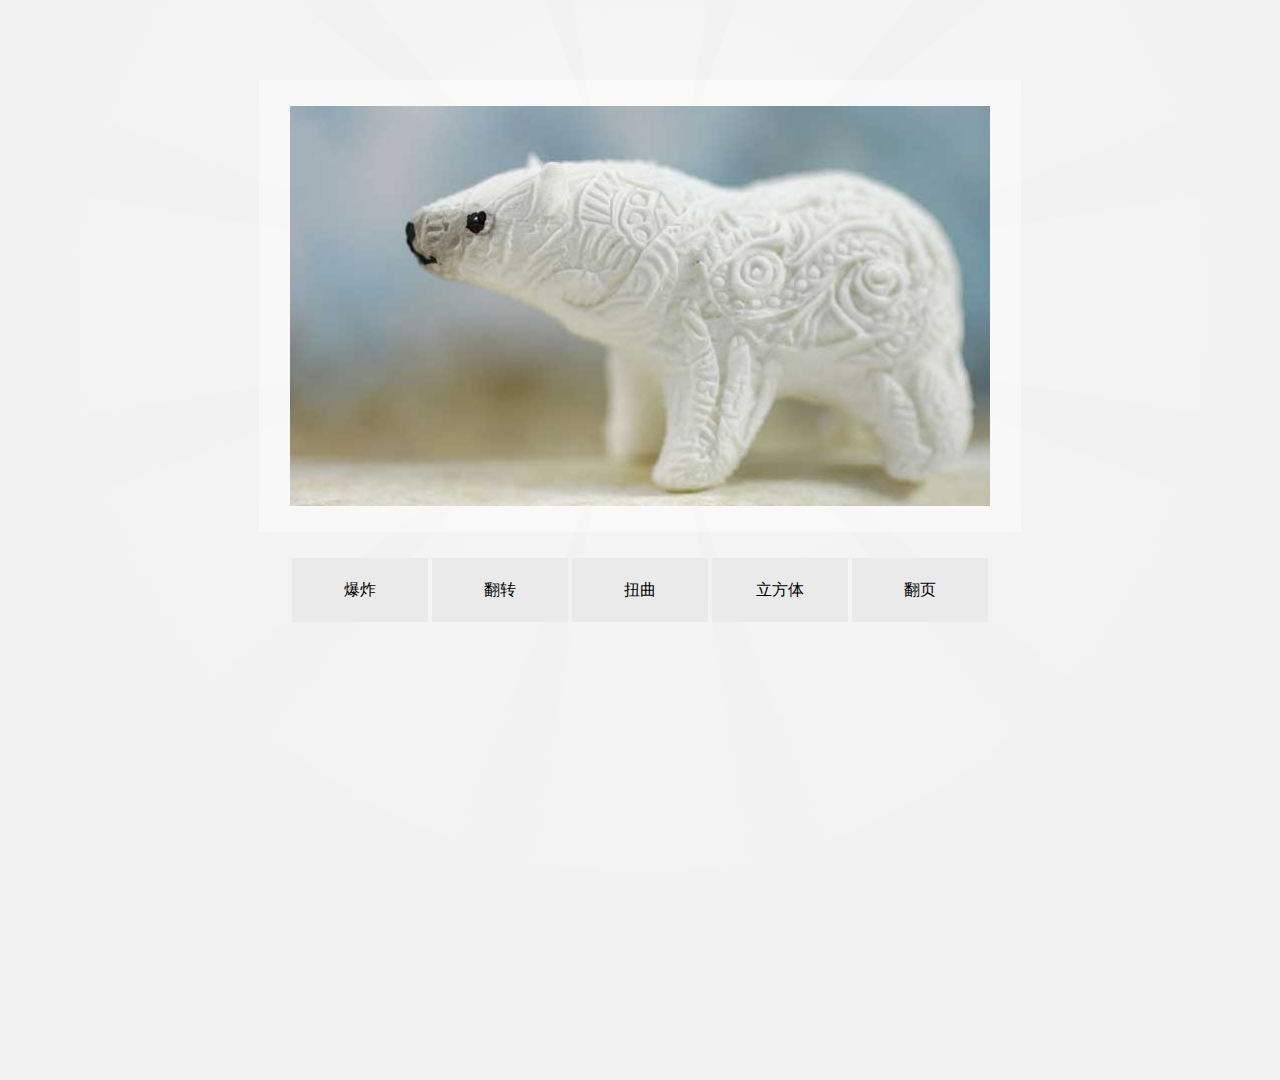
<file: index.html>
﻿<!DOCTYPE html PUBLIC "-//W3C//DTD XHTML 1.0 Transitional//EN" "http://www.w3.org/TR/xhtml1/DTD/xhtml1-transitional.dtd">
<html xmlns="http://www.w3.org/1999/xhtml">
<head>
<meta http-equiv="Content-Type" content="text/html; charset=utf-8" />
<title>jquery css3实现图片切换,爆炸效果,翻转效果,扭曲效果,立方体效果,翻页效果</title>
<link rel="stylesheet" href="css/base.css" type="text/css">
<script type="text/javascript" src="js/jquery-1.7.1.min.js"></script>
<script type="text/javascript" src="js/Modernizr.js"></script>

<script type="text/javascript">
var fx  = {
	buffer : function(obj, cur, target, fnDo, fnEnd, fs){
		if(!fs)fs=6;
		var now={};
		var x=0;
		var v=0;
		
		if(!obj.__last_timer)obj.__last_timer=0;
       // 获取时间
		var t=new Date().getTime();
		if(t-obj.__last_timer>20)
		{
			fnMove();
			obj.__last_timer=t;
		}
		clearInterval(obj.timer);
		obj.timer=setInterval(fnMove, 10);
		function fnMove(){
			v=Math.ceil((100-x)/fs);			
			x+=v;			
			for(var i in cur)
			{
				now[i]=(target[i]-cur[i])*x/100+cur[i];
			}						
			if(fnDo)fnDo.call(obj, now);
			
			if(Math.abs(v)<1 && Math.abs(100-x)<1)
			{
				clearInterval(obj.timer);
				if(fnEnd)fnEnd.call(obj, target);
			}
//			clearInterval(obj.timer);
//			obj.timer=setInterval(fnMove,10);
		}
	},
	
	flex : function(obj, cur, target, fnDo, fnEnd, fs, ms){
		var MAX_SPEED=16;
		
		if(!fs)fs=6;
		if(!ms)ms=0.75;
		var now={};
		var x=0;	//0-100
		
		if(!obj.__flex_v)obj.__flex_v=0;
		
		if(!obj.__last_timer)obj.__last_timer=0;
		var t=new Date().getTime();
		if(t-obj.__last_timer>20)
		{
			fnMove();
			obj.__last_timer=t;
		}
		
		clearInterval(obj.timer);
		obj.timer=setInterval(fnMove, 20);
		
		function fnMove(){
			obj.__flex_v+=(100-x)/fs;
			obj.__flex_v*=ms;

			if(Math.abs(obj.__flex_v)>MAX_SPEED)obj.__flex_v=obj.__flex_v>0?MAX_SPEED:-MAX_SPEED;
			
			x+=obj.__flex_v;
			
			for(var i in cur)
			{
				now[i]=(target[i]-cur[i])*x/100+cur[i];
			}
			
			
			if(fnDo)fnDo.call(obj, now);
			
			if((Math.abs(obj.__flex_v) <1) && (Math.abs(100-x)<1))
			{
				clearInterval(obj.timer);
				if(fnEnd)fnEnd.call(obj, target);
				obj.__flex_v=0;
			}
		}
	},
	linear : function (obj, cur, target, fnDo, fnEnd, fs){
		if(!fs)fs=50;
		var now={};
		var x=0;
		var v=0;
		
		if(!obj.__last_timer)obj.__last_timer=0;
		var t=new Date().getTime();
		if(t-obj.__last_timer>20)
		{
			fnMove();
			obj.__last_timer=t;
		}
		
		clearInterval(obj.timer);
		obj.timer=setInterval(fnMove, 20);
		
		v=100/fs;
		function fnMove(){
			x+=v;
			
			for(var i in cur)
			{
				now[i]=(target[i]-cur[i])*x/100+cur[i];
			}
			
			if(fnDo)fnDo.call(obj, now);
			
			if(Math.abs(100-x)<1)
			{
				clearInterval(obj.timer);
				if(fnEnd)fnEnd.call(obj, target);
			}
		}
	},
	
	stop:function (obj){
		clearInterval(obj.timer);
	},
	
	move3 : function(obj, json, fnEnd, fTime, sType){
		var addEnd=fx.addEnd;
		
		fTime||(fTime=1);
		sType||(sType='ease');
		
		setTimeout(function (){
			Utils.setStyle3(obj, 'transition', sprintf('%1s all %2', fTime, sType));
			addEnd(obj, function (){
				Utils.setStyle3(obj, 'transition', 'none');
				if(fnEnd)fnEnd.apply(obj, arguments);
			}, json);
			
			setTimeout(function (){
				if(typeof json=='function')
					json.call(obj);
				else
					Utils.setStyle(obj, json);
			}, 0);
		}, 0);
	
	}

};

//监听css3运动终止
(function (){
	var aListener=[];	//{obj, fn, arg}
	if(!Modernizr.csstransitions)return;	
	if(window.navigator.userAgent.toLowerCase().search('webkit')!=-1)
	{
		document.addEventListener('webkitTransitionEnd', endListrner, false);
	}
	else
	{
		document.addEventListener('transitionend', endListrner, false);
	}
	
	function endListrner(ev)
	{
		var oEvObj=ev.srcElement||ev.target;
		//alert(aListener.length);
		for(var i=0;i<aListener.length;i++)
		{
			if(oEvObj==aListener[i].obj)
			{
				aListener[i].fn.call(aListener[i].obj, aListener[i].arg);
				aListener.remove(aListener[i--]);
			}
		}
	}
	
	fx.addEnd=function (obj, fn, arg)
	{
		if(!obj || !fn)return;
		aListener.push({obj: obj, fn: fn, arg: arg});
	}
})();

$(function(){
	var now=0;
	var ready=true;
	var W=700;
	var H=400;	
//	var $img = $("#img");
	var oDiv = $("#img");
//	var oDiv = $img.get(0);
	var next =function(){
		return (now+1)%3;
	};
	//爆炸
    $("#btn_explode").on("click",function(){
		
		if(!ready)return;
		ready=false;
			
		var R=4;
		var C=7;
		var cw=W/2;
		var ch=H/2;
		
		oDiv.innerHTML='';
//		oDiv.style.background='url(images/'+(next()+1)+'.jpg) center no-repeat';
		oDiv.css("background",'url(images/'+(next()+1)+'.jpg) center no-repeat');
		var aData=[];
		
		var wait=R*C;
		
		for(var i=0;i<R;i++){
			console.log("delay");
			for(var j=0,k=0;j<C;j++,k++)
			{
				aData[i]={left: W*j/C, top: H*i/R};
				var oNewDiv=$('<div>');
				oNewDiv.css({
					position: 'absolute',					
					width:Math.ceil(W/C)+'px', 
					height: Math.ceil(H/R)+'px',
					background: 'url(images/'+(now+1)+'.jpg) '+-aData[i].left+'px '+-aData[i].top+'px no-repeat', // -aData[i].left  -aData[i].top 使背景图片 向元素增加的相反方向偏移
					left: aData[i].left+'px',
					top: aData[i].top+'px',
//					border:"1px solid red"
				});

				oDiv.append(oNewDiv);
				//猜想每个页面浏览器使用一个线程处理 该线程负责解析html，css，和执行js脚本  正因为是单线程执行 所以当 js中出现一个很大的空循环时 页面出现假死现象 执行完脚本再去渲染页面。
				var l=((aData[i].left+W/(2*C))-cw)*Utils.rnd(1,3)+cw-W/(2*C); //计算元素目的位置
				var t=((aData[i].top+H/(2*R))-ch)*Utils.rnd(2,3)+ch-H/(2*R);
//				var t=(aData[i].top)*Utils.rnd(2,3)+ch-H/(2*R);
				setTimeout((function (oNewDiv,l,t){
					return function ()
					{
						fx.buffer(
							oNewDiv,
							{	left: oNewDiv.offsetLeft,
								top: oNewDiv.offsetTop	,
								opacity: 100,
								x:0,
								y:0,
								z:0,
								scale:1,
								a:0
							},
							{	left: l,
								top: t,
								opacity: 1,
								x:Utils.rnd(-180, 180),
								y:Utils.rnd(-180, 180),
								z:Utils.rnd(-180, 180),
								scale:Utils.rnd(1.5, 3),
								a:1
							},
							function (now){
								this.style.left=now.left+'px';
								this.style.top=now.top+'px';
								this.style.opacity=now.opacity/100;
								Utils.setStyle3(oNewDiv, 'transform', 'perspective(500px) rotateX('+now.x+'deg) rotateY('+now.y+'deg) rotateZ('+now.z+'deg) scale('+now.scale+')');
							}, function (){
								setTimeout(function (){
//									oDiv.removeChild(oNewDiv);
									oNewDiv.remove();
								}, 1);
								if(--wait==0)
								{
									ready=true;
									now=next();
								}
							}, 10
						);
					};
				})(oNewDiv[0],l,t), Utils.rnd(10, 8));
			}
		}
	
	
	});
	
	
	
	
	//翻转
	
	$("#btn_tile").on("click",function(){
		if(!ready)return;
		ready=false;
		
		var R=3;
		var C=6;
		
		var wait=R*C;
		
		var dw=Math.ceil(W/C);
		var dh=Math.ceil(H/R);
		
		oDiv.style.background='none';
		oDiv.innerHTML='';
		
		for(var i=0;i<C;i++)
		{
			for(var j=0;j<R;j++)
			{
				var oNewDiv=document.createElement('div');
				var t=Math.ceil(H*j/R);
				var l=Math.ceil(W*i/C);
				
				Utils.setStyle(oNewDiv, {
					position: 'absolute', background: 'url(images/'+(now+1)+'.jpg) '+-l+'px '+-t+'px no-repeat',
					left: l+'px', top: t+'px', width: dw+'px', height: dh+'px'
				});
				
				(function (oNewDiv, l, t){
					oNewDiv.ch=false;
					
					setTimeout(function (){
						fx.linear(oNewDiv, {y:0}, {y:180}, function (now){
							if(now.y>90 && !oNewDiv.ch)
							{
								oNewDiv.ch=true;
								oNewDiv.style.background='url(images/'+(next()+1)+'.jpg) '+-l+'px '+-t+'px no-repeat';
							}
							
							if(now.y>90)
							{
								Utils.setStyle3(oNewDiv, 'transform', 'perspective(500px) rotateY('+now.y+'deg) scale(-1,1)');
							}
							else
							{
								Utils.setStyle3(oNewDiv, 'transform', 'perspective(500px) rotateY('+now.y+'deg)');
							}
						}, function (){
							if((--wait)==0)
							{
								ready=true;
								now=next();
							}
						}, 22);
					}, /*(i+j*R)*120*/(i+j)*200);
				})(oNewDiv, l, t);
				
				oDiv.appendChild(oNewDiv);
			}
		}
	
	
	});
	
	
	
	//扭曲
	$("#btn_bars").on("click",function(){
		if(!ready)return;
		ready=false;
		var C=7;
		
		var wait=C;
		
		var dw=Math.ceil(W/C);
		
		oDiv.style.background='none';
		oDiv.innerHTML='';
		
		for(var i=0;i<C;i++)
		{
			var oNewDiv=document.createElement('div');
			
			Utils.setStyle(oNewDiv, {
				width: dw+'px', height: '100%', position: 'absolute', left: W*i/C+'px', top: 0
			});
			Utils.setStyle3(oNewDiv, 'transformStyle', 'preserve-3d');
			Utils.setStyle3(oNewDiv, 'transform', 'perspective(1000px) rotateX(0deg)');
			//setStyle3(oNewDiv, 'transition', '0.5s all linear');
			
			(function (oNewDiv,i){
				oNewDiv.style.zIndex=C/2-Math.abs(i-C/2);
				
				setTimeout(function (){
					fx.buffer(oNewDiv, {a:0, x:0}, {a:100, x:-90}, function (now){
						Utils.setStyle3(oNewDiv, 'transform', 'perspective(1000px) rotateY('+((3*(i-C/2))*(50-Math.abs(now.a-50))/50)+'deg) rotateX('+now.x+'deg)');
					}, function (){
						if(--wait==0)
						{
							ready=true;
						}
						now=next();
					}, 8);
					setStyle3(oNewDiv, 'transform', 'perspective(1000px) rotateY('+3*(i-C/2)+'deg) rotateX(-45deg)');
				}, (i+1)*130);
			})(oNewDiv,i);
			
			oNewDiv.innerHTML='<div></div><div></div><div></div><div></div>';
			
			var oNext=oNewDiv.getElementsByTagName('div')[0];
			var oNow=oNewDiv.getElementsByTagName('div')[1];
			var oBack=oNewDiv.getElementsByTagName('div')[2];
			var oBack2=oNewDiv.getElementsByTagName('div')[3];
			
			Utils.setStyle([oNext, oNow, oBack, oBack2], {width: '100%', height: '100%', position: 'absolute', left: 0, top: 0});
			Utils.setStyle(oNext, {
				background: 'url(images/'+(next()+1)+'.jpg) '+-W*i/C+'px 0px no-repeat'
			});
			Utils.setStyle3(oNext, 'transform', 'scale3d(0.836,0.836,0.836) rotateX(90deg) translateZ('+H/2+'px)');
			
			Utils.setStyle(oNow, {
				background: 'url(images/'+(now+1)+'.jpg) '+-W*i/C+'px 0px no-repeat'
			});
			Utils.setStyle3(oNow, 'transform', 'scale3d(0.834,0.834,0.834) rotateX(0deg) translateZ('+H/2+'px)');
			
			Utils.setStyle(oBack, {
				background: '#666'
			});
			Utils.setStyle3(oBack, 'transform', 'scale3d(0.834,0.834,0.834) rotateX(0deg) translateZ(-'+H/2+'px)');
			
			Utils.setStyle(oBack2, {
				background: '#666'
			});
			Utils.setStyle3(oBack2, 'transform', 'scale3d(0.834,0.834,0.834) rotateX(90deg) translateZ(-'+H/2+'px)');
			
			oDiv.appendChild(oNewDiv);
		}
	
	
	});
	
	
	//立方体
	$("#btn_cube").on("click",function(){
		if(!ready)return;
		ready=false;
		
		oDiv.innerHTML='';
		oDiv.style.background='none';
					
		Utils.setStyle3(oDiv, 'transformStyle', 'preserve-3d');
		Utils.setStyle3(oDiv, 'transform', 'perspective(1000px) rotateY(0deg)');
		
		var oNow=document.createElement('div');
		var oNext=document.createElement('div');
		
		Utils.setStyle([oNow, oNext], {
			position: 'absolute',
			width: '100%', 
			height: '100%', 
			left: 0,
			top: 0
		});
		
		Utils.setStyle3(oNow, 'transform', 'scale3d(0.741,0.741,0.741) rotate3d(0,1,0,0deg) translate3d(0,0,'+W/2+'px)');
		Utils.setStyle3(oNext, 'transform', 'scale3d(0.741,0.741,0.741) rotate3d(0,1,0,90deg) translate3d(0,0,'+W/2+'px)');
		
		oDiv.appendChild(oNext);
		oDiv.appendChild(oNow);
		
		oNow.style.background='url(images/'+(now+1)+'.jpg) center no-repeat';
		oNext.style.background='url(images/'+(next()+1)+'.jpg) center no-repeat';
		//return;
		setTimeout(function (){
			//setStyle3(oDiv, 'transition', '1s all ease-in-out');
			fx.flex(oDiv, {y:0}, {y:-90}, function (now){
				Utils.setStyle3(oDiv, 'transform', 'perspective(1000px) rotateY('+now.y+'deg)');
			}, function (){
				Utils.setStyle3(oDiv, 'transition', 'none');
				Utils.setStyle3(oDiv, 'transformStyle', 'flat');
				Utils.setStyle3(oDiv, 'transform', 'none');
				
				oDiv.innerHTML='';
				oDiv.style.background='url(images/'+(next()+1)+'.jpg) center no-repeat';
				
				now=next();
				
				ready=true;
			}, 10, 0.6);
		},0);
	
	});
	
	//翻页
	$("#btn_turn").on("click",function(){
		
		if(!ready)return;
		ready=false;
		
		oDiv.innerHTML='';
		oDiv.style.background='url(images/'+(next()+1)+'.jpg) center no-repeat';
		
		var oDivPage=document.createElement('div');
		
		Utils.setStyle(oDivPage, {	
			position: 'absolute', background: 'url(images/'+(now+1)+'.jpg) right no-repeat', zIndex: 3,
			left: '50%', top: 0, width: '50%', height: '100%', overflow: 'hidden'
		});
		Utils.setStyle3(oDivPage, 'transform', 'perspective(1000px) rotateY(0deg)');
		Utils.setStyle3(oDivPage, 'transformOrigin', 'left');
		
		oDiv.appendChild(oDivPage);
		
		var oDivOld=document.createElement('div');
		
		Utils.setStyle(oDivOld, {
			position: 'absolute', left: 0, top: 0, width: '50%', height: '100%', zIndex:2,
			background: 'url(images/'+(now+1)+'.jpg) left no-repeat'
		});
		
		oDiv.appendChild(oDivOld);		
		var oDivShadow=document.createElement('div');
		
		Utils.setStyle(oDivShadow, {
			position: 'absolute', right: 0, top: 0, width: '50%', height: '100%', zIndex:2,
			background: 'rgba(0,0,0,1)'
		});

		oDiv.appendChild(oDivShadow);
		
		oDivPage.ch=false;
		fx.buffer(oDivPage, {y:0, opacity: 1}, {y:-180, opacity: 0}, function (now){
			if(now.y<-90 && !oDivPage.ch)
			{
				oDivPage.ch=true;
				oDivPage.innerHTML='<img />';
				
				var oImg=oDivPage.getElementsByTagName('img')[0];
				
				oImg.src='images//'+(next()+1)+'.jpg';
				Utils.setStyle3(oImg, 'transform', 'scaleX(-1)');
				
				Utils.setStyle(oImg, {
					position: 'absolute', right: 0, top: 0, width: '200%', height: '100%'
				});
				
				//setStyle3(oDivPage, 'transform', 'perspective(1000px) scale(-1,1) rotateY(-90deg)');
				Utils.setStyle3(oDivPage, 'transformOrigin', 'left');
			}
			
			if(now.y<-90)
			{
				Utils.setStyle3(oDivPage, 'transform', 'perspective(1000px) scale(-1,1) rotateY('+(180-now.y)+'deg)');
			}
			else
			{
				Utils.setStyle3(oDivPage, 'transform', 'perspective(1000px) rotateY('+now.y+'deg)');
			}
			oDivShadow.style.background='rgba(0,0,0,'+now.opacity+')';
		}, function (){
			now=next();
			ready=true;
		}, 14);
	
	});
	
	
	var setStyle3 =function(obj, name, value)
	{
		obj.style['Webkit'+name.charAt(0).toUpperCase()+name.substring(1)]=value;
		obj.style['Moz'+name.charAt(0).toUpperCase()+name.substring(1)]=value;
		obj.style['ms'+name.charAt(0).toUpperCase()+name.substring(1)]=value;
		obj.style['O'+name.charAt(0).toUpperCase()+name.substring(1)]=value;
		obj.style[name]=value;
	};
	
	var  setStyle = function(obj, json){
		
	};

	var rnd = function (n, m){
		return Math.random()*(m-n)+n;
	};



});

var Utils = {
	setStyle :function(obj,json){
		if(obj.length)
			for(var i=0;i<obj.length;i++) Utils.setStyle(obj[i], json);
		else
		{
			if(arguments.length==2)
				for(var i in json) obj.style[i]=json[i];
			else
				obj.style[arguments[1]]=arguments[2];
		}
	},
	setStyle3 : function(obj, name, value){
		obj.style['Webkit'+name.charAt(0).toUpperCase()+name.substring(1)]=value;
		obj.style['Moz'+name.charAt(0).toUpperCase()+name.substring(1)]=value;
		obj.style['ms'+name.charAt(0).toUpperCase()+name.substring(1)]=value;
		obj.style['O'+name.charAt(0).toUpperCase()+name.substring(1)]=value;
		obj.style[name]=value;
	},
	rnd  : function(n,m){
		var tmpe = Math.random()*(m-n) + n;
		console.log(Math.random());
		console.log(tmpe);
	   return tmpe;
	}


}








</script>
<style>

</style>
</head>
<body >
<div id="div1">
	<div id="img"></div>
	<div id="btns">
		<input id="btn_explode" type="button" value="爆炸" class="btn_01" />		
		<input id="btn_tile" type="button" value="翻转" class="btn_02" />
		<input id="btn_bars" type="button" value="扭曲"  class="btn_03" />
		<input id="btn_cube" type="button" value="立方体" class="btn_04" />
		<input id="btn_turn" type="button" value="翻页"  class="btn_05" />
	</div>
</div>
<div id="burst">
</div>
</body>
</html>
</file>
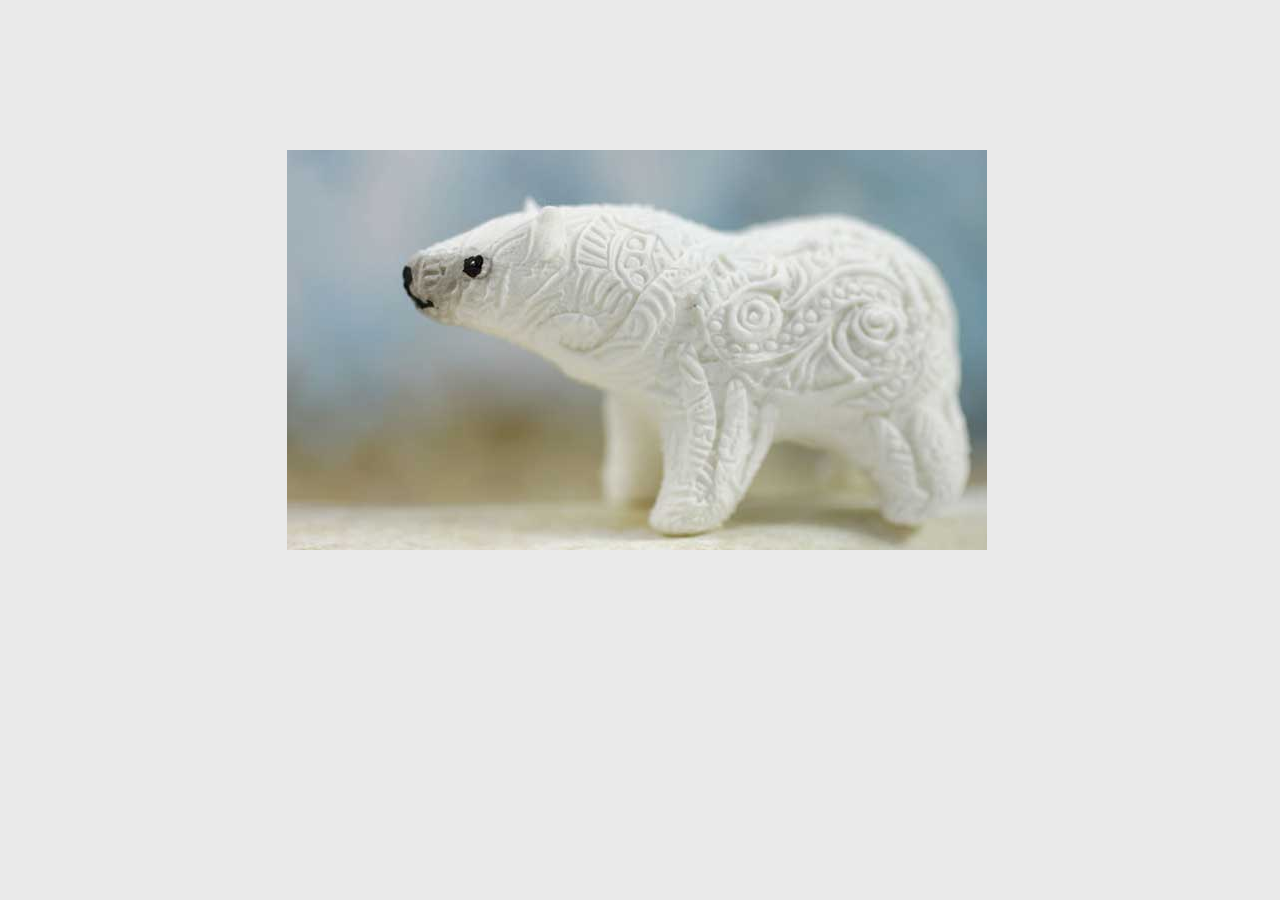
<file: burst.html>
<!DOCTYPE html>
<html>
<head lang="en">
    <meta charset="UTF-8">
    <title>burst</title>
    <link rel="stylesheet" href="css/burst.css">
</head>
<body>
<div class="image-sit">
    <div class="image">

    </div>
</div>
<script type="text/javascript" src="js/jquery-2.2.3.min.js"></script>
<script type="text/javascript" src="js/Modernizr.js"></script>
<script type="text/javascript" src="js/specialE.js"></script>
<script>
    freeFall(".image",0.15,"left",8,500,0);
     specialE(".image",700,400,"burst",1);
</script>
</body>
</html>
</file>
<file: css/base.css>
﻿@charset "utf-8";
/* CSS Document */
body {
    background: #B68F6D overflow : hidden;
    background-color: #F2F2F2;
}

#div1 {
    width: 762px;
    height: 452px;
    background: rgba(255, 255, 255, 0.4);
    position: absolute;
    z-index: 2;
    left: 50%;
    top: 80px;
    margin-left: -381px;
}

#img {
    width: 700px;
    height: 400px;
    background: url("../images/1.jpg") center no-repeat;
    position: absolute;
    left: 31px;
    top: 26px;
}

#btns {
    width: 762px;
    margin: 10px auto;
    text-align: center;
    position: absolute;
    z-index: 1;
    border-bottom: 10px;
    bottom: -100px;
}

#btns input {
    width: 136px;
    height: 64px;
    font-size: 16px;
    border-width: 0px;
}

#burst {
    background: url("../images/burst.png") no-repeat;
    width: 1500px;
    height: 1500px;
    background-size: 100%;
    position: absolute;
    left: 50%;
    top: -420px;
    z-index: 0;
    margin-left: -750px;
}

.btn_01 {
    background-color: #EAEAEA;
}

.btn_02 {
    background-color: #EAEAEA;
}

.btn_03 {
    background-color: #EAEAEA;
}

.btn_04 {
    background-color: #EAEAEA;
}

.btn_05 {
    background-color: #EAEAEA;
}

body {
    _background-image: url("../images/noise.png");
    _background-attachment: fixed;
}

.znsCom {
    width: 100%;
    clear: both;
    overflow: hidden;
    position: fixed;
    top: 20px;
    text-align: center;
    color: #FFF;
    font-family: Verdana;
    _position: absolute;
    _top: 20px;
    z-index: 999;
}

.znsCom a {
    color: #FFF;
    text-decoration: none;
}
</file>
<file: css/burst.css>
html,body{

    width:100%;
    height:100%;
    margin:0;
    padding:0;
    /*background:url(../images/burst.jpg) no-repeat;*/
    /*background-size:100% auto;*/
    background:#EAEAEA;
}
.image-sit{
    width:100%;
    height:100%;
    position:relative;
    background:#EAEAEA;
    /*overflow:hidden;*/
}
.image{
    position:absolute;
    width:700px;
    height:400px;
    top:150px;
    left:350px;
    /*transform:translate(-50%,-50%);*/
    background:url(../images/1.jpg) no-repeat;
    background-size:100% auto;
    /*transform:scale(-1,1);*/
}
/*.image:hover{*/
    /*transform:scale(1,1);*/
/*}*/
</file>
